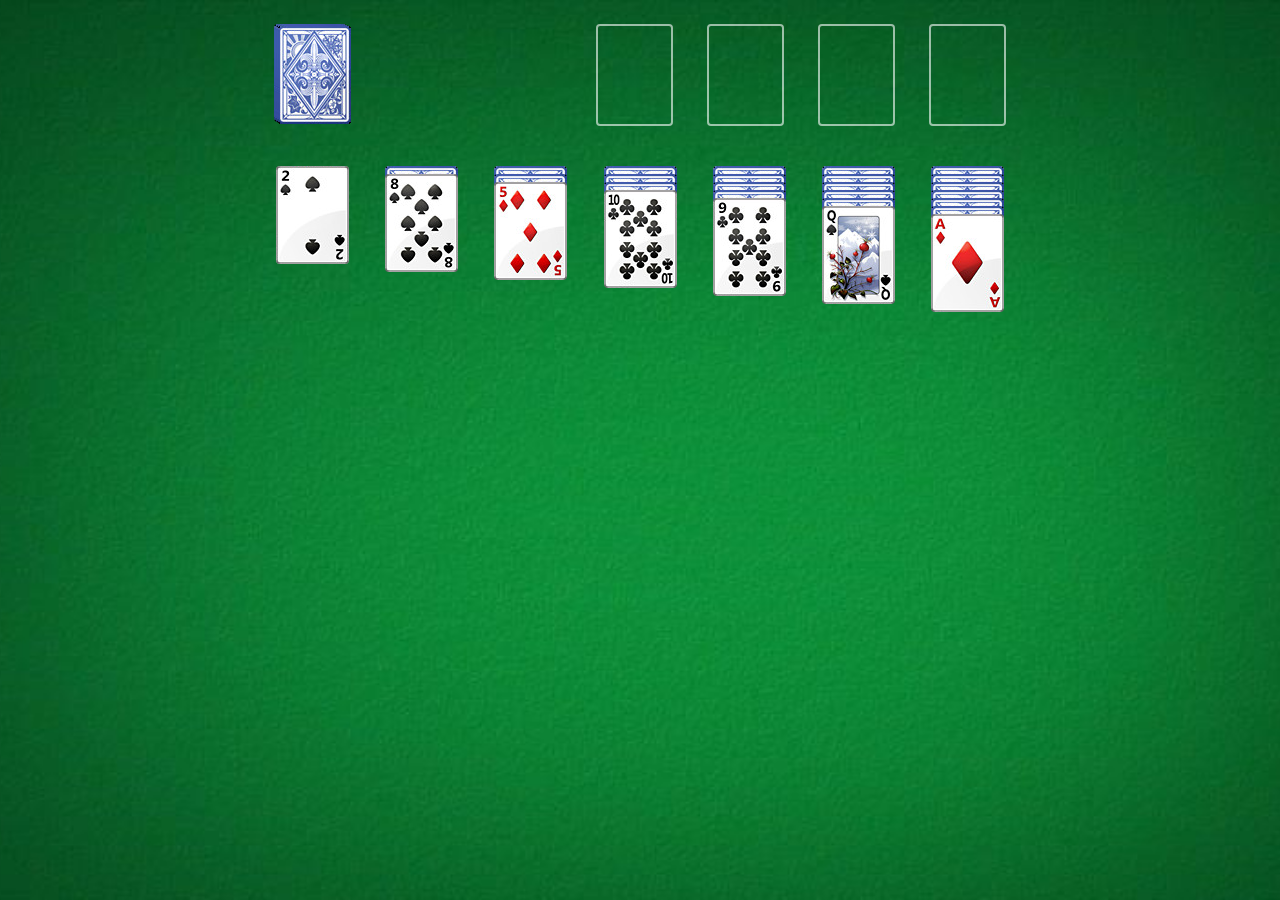
<file: solitaire/index.html>
<!doctype html>
<html lang="en">

<head>
    <meta charset="utf-8">
    <meta name="viewport" content="width=device-width, initial-scale=1">
    <link href="src/solitaire.css" rel="stylesheet" type="text/css">
    <title>Solitaire</title>
</head>

<body>
    <div class="solitaire" id="js-solitaire">
        <div class="upper" id="js-upper">
            <div id="js-deck-pile" class="deck__pile upper__spacer"></div>
            <div id="js-deck-deal" class="deck__deal upper__spacer"></div>
            <div class="upper__spacer"></div>
        </div>
        <div id="js-board" class="board-deck"></div>
    </div>
    <script src="src/index.js"></script>
    <audio id="audio"></audio>
</body>

</html>
</file>
<file: solitaire/src/solitaire.css>
html,
body {
  width: 100vw;
  height: 100vh;
  margin: 0;
  padding: 0;
}

body {
  background: url("./bg.jpg") no-repeat center;
  background-size: cover;
}

.solitaire {
  max-width: 800px;
  height: 100%;
  margin: auto;
  display: flex;
  flex: 1;
  flex-direction: column;
  box-sizing: border-box;
  position: relative;
  overflow: hidden; /* important for win effect */

  --card-width: 73px;
  --card-height: 98px;
  --hover-card: 0 0 4px 2px #fff;
  --hover-deck: inset 0 0 0 2px rgba(255, 255, 255, 0.6);
}

.card {
  width: var(--card-width);
  height: var(--card-height);
  background-image: url("./spritesheet.png");
  position: absolute;
  left: 0;
  top: 0;
  user-select: none;
  transition: box-shadow 0.1s;
  border-radius: 4px;
}

.card--back {
  background-position: var(--background-position-facing-down);
}

.card--front {
  background-position: var(--background-position-facing-up);
}

.card--front:last-child:hover {
  box-shadow: var(--hover-card);
}

.card--moving {
  position: fixed;
  z-index: 1;
}

.deck__pile {
  flex-shrink: 0; /* for small viewport */
  position: relative;
  width: var(--card-width);
  height: var(--card-height);
  border-radius: 4px;
  background-image: url("./spritesheet.png");
  background-position: calc(var(--card-width) * -3)
    calc(var(--card-height) * -4);
  transition: 0.2s;
}

.deck__pile:hover {
  box-shadow: var(--hover-deck), var(--hover-card);
  background-color: rgba(255, 255, 255, 0.2);
}

.deck__pile .card + .card {
  margin-top: 1px;
  margin-left: 2px;
}

.deck__pile .card + .card + .card {
  margin-top: 2px;
  margin-left: 4px;
}

.deck__pile .card:last-child:hover {
  box-shadow: var(--hover-card);
}

.deck__deal {
  position: relative;
}

.deck__deal .card:last-child {
  left: 36px;
}

.deck__deal .card:nth-last-child(2) {
  left: 20px;
}

.deck__deal .card:nth-last-child(3) {
  left: 4px;
}

.finish-deck {
  flex: 4;
  display: flex;
  justify-content: center;
}

.upper {
  display: flex;
  padding-top: 3%;
  justify-content: space-evenly;
}

.upper__spacer {
  width: var(--card-width);
}

.board-deck {
  display: flex;
  padding-top: 5%;
  justify-content: space-evenly;
}

.board-deck .card--front > .card--front {
  top: 15px;
}

.board-deck .card--back > .card--front,
.board-deck .card--back > .card--back {
  top: 8px;
}

/* card cells */
.seven,
.aces {
  position: relative;
  width: var(--card-width);
  height: var(--card-height);
  border-radius: 4px;
}

.seven {
  box-shadow: var(--hover-deck);
}

.aces {
  border: 2.5px solid rgba(255, 255, 255, 0.6);
  transition: 0.2s;
}

.aces:hover {
  box-shadow: var(--hover-deck);
  background-color: rgba(255, 255, 255, 0.2);
}
</file>
